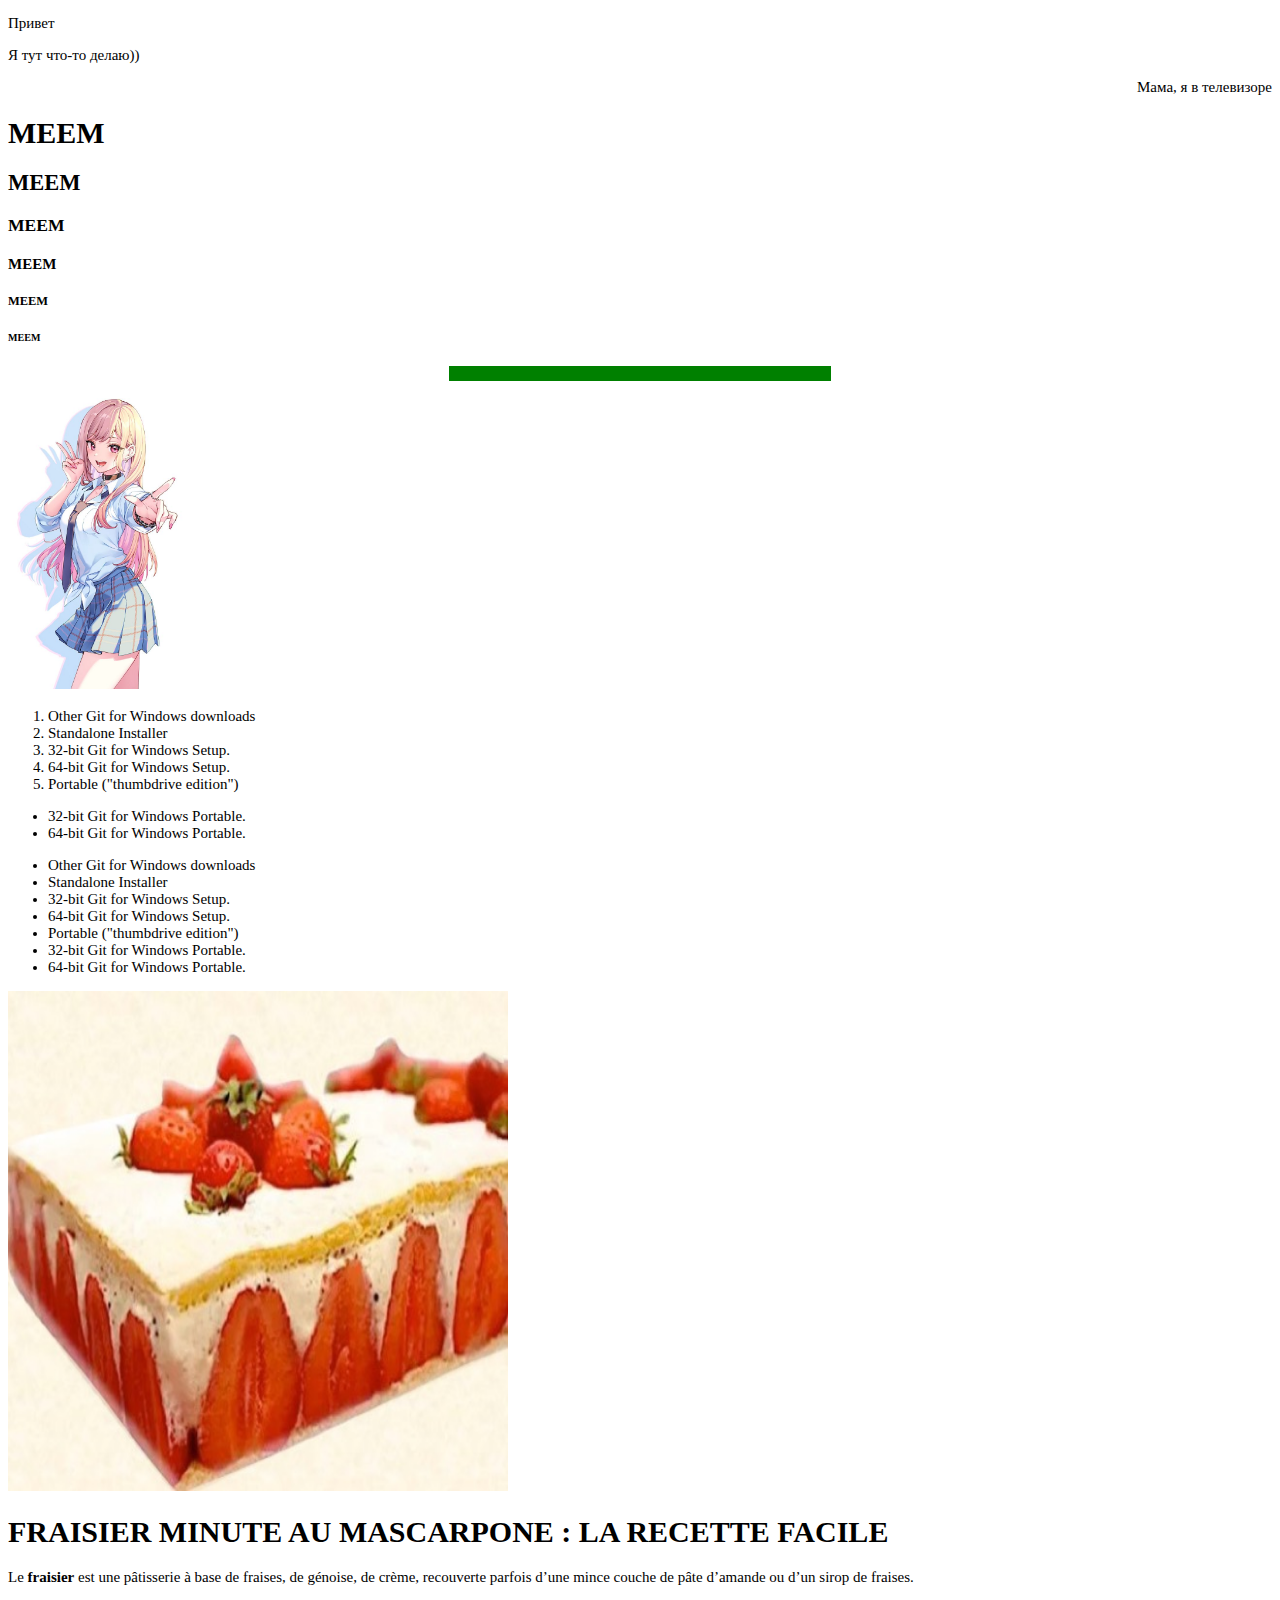
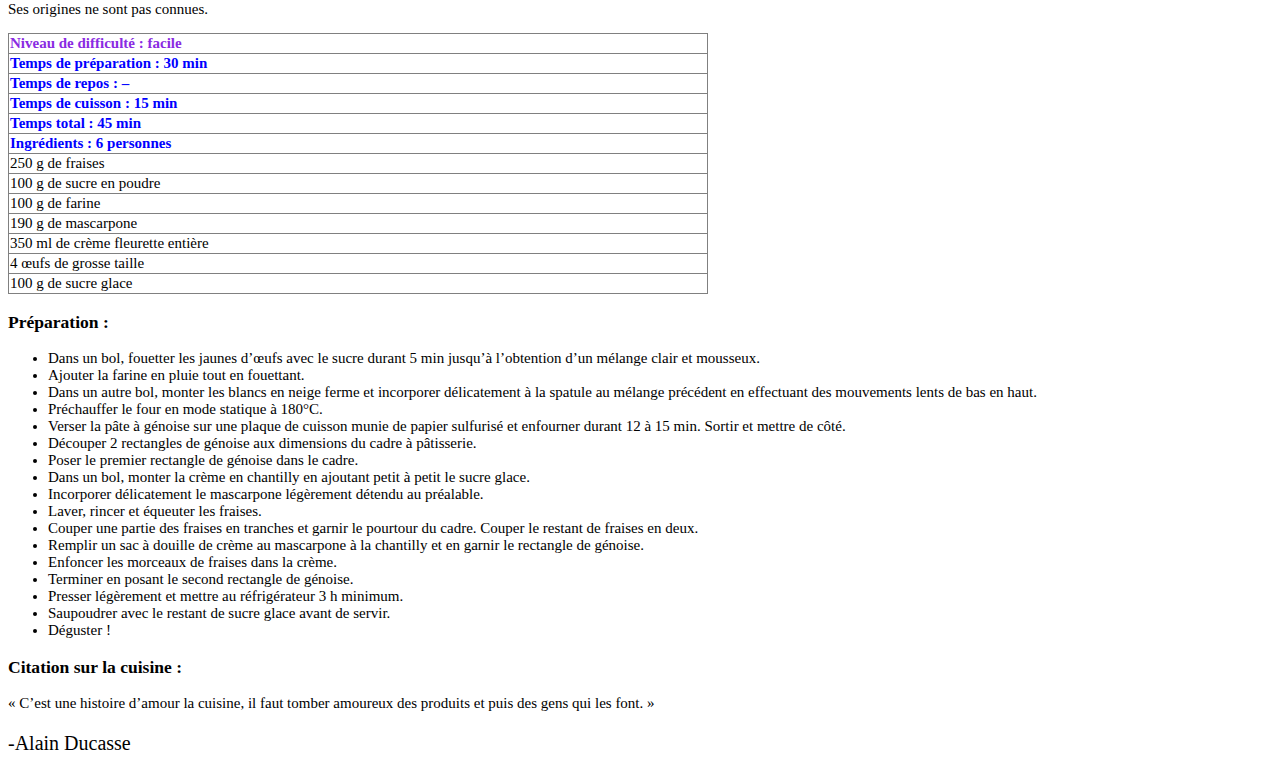
<file: index.html>
<!DOCTYPE html>
<html lang="en">

<head>
    <meta charset="UTF-8">
    <meta http-equiv="X-UA-Compatible" content="IE=edge">
    <meta name="viewport" content="width=device-width, initial-scale=1.0">
    <title>Главная</title>
    <link rel="stylesheet" href="css(style)/style.css">
</head>

<body>

    <P>Привет</P>
    <p align="justify"> Я тут что-то делаю)) </p>
    <p align="right">Мама, я в телевизоре</p>
    <h1>MEEM</h1>
    <h2>MEEM</h2>
    <h3>MEEM</h3>
    <h4>MEEM</h4>
    <h5>MEEM</h5>
    <h6>MEEM</h6>
    <hr size="15" color="green" width="30%" noshade>
    <img src="img/Kitagawa.Marin.600.3560004.jpg" alt="Мама, картинки не будет(Текст, если не выводится картинка"
        wdth=200px, height="300px">

    <ol>
        <li>Other Git for Windows downloads</li>
        <li>Standalone Installer</li>
        <li>32-bit Git for Windows Setup.</li>
        <li>64-bit Git for Windows Setup.</li>
        <li>Portable ("thumbdrive edition")</li>
    </ol>
    <ul>
        <li>32-bit Git for Windows Portable.</li>
        <li>64-bit Git for Windows Portable.</li>
        <ol>
    </ul>
    <ul>
        <li>Other Git for Windows downloads</li>
        <li>Standalone Installer</li>
        <li>32-bit Git for Windows Setup.</li>
        <li>64-bit Git for Windows Setup.</li>
        <li>Portable ("thumbdrive edition")</li>
        <li>32-bit Git for Windows Portable.</li>
        <li>64-bit Git for Windows Portable.</li>
    </ul>
    </ol>

    <img src="img/fm.jpg" alt="Мама, картинки не будет(Текст, если не выводится картинка" width=500px, height="500px">
    <h1>FRAISIER MINUTE AU MASCARPONE : LA RECETTE FACILE</h1>

    <p>Le <span>fraisier</span> est une pâtisserie à base de fraises, de génoise, de crème, recouverte parfois d’une mince couche de
        pâte d’amande ou d’un sirop de fraises.</p>
    <p>Ses origines ne sont pas connues.</p>
 
<table  width="700px" rules="all" frame="box">
    <tr>
        <td class="color2"> <strong>Niveau de difficulté : facile</strong></td>
    </tr>
    <tr>
        <td class="color1"> <strong>Temps de préparation : 30 min</strong> </td>
    </tr>
    <tr>
        <td class="color1"> <strong>Temps de repos : –</strong> </td>
    </tr>
    <tr>
        <td class="color1"> <strong>Temps de cuisson : 15 min</strong></td>
    </tr>
    <tr>
        <td class="color1"> <strong>Temps total : 45 min</strong></td>
    </tr>
    <tr>
        <td class="color1"> <strong>Ingrédients : 6 personnes</strong></td>
    </tr>
    <tr>
        <td>250 g de fraises</td>
    </tr>
    <tr>
        <td>100 g de sucre en poudre</td>
    </tr>
    <tr>
        <td>100 g de farine</td>
    </tr>
    <tr>
        <td>190 g de mascarpone</td>
    </tr>
    <tr>
        <td>350 ml de crème fleurette entière</td>
    </tr>
    <tr>
        <td>4 œufs de grosse taille</td>
    </tr>
    <tr>
        <td>100 g de sucre glace</td>
    </tr>
</table>
    <h3>Préparation :</h3>
    <ul>
        <li>Dans un bol, fouetter les jaunes d’œufs avec le sucre durant 5 min jusqu’à l’obtention d’un mélange clair et
            mousseux.</li>
        <li>Ajouter la farine en pluie tout en fouettant.</li>
        <li>Dans un autre bol, monter les blancs en neige ferme et incorporer délicatement à la spatule au mélange
            précédent en effectuant des mouvements lents de bas en haut.</li>
        <li>Préchauffer le four en mode statique à 180°C.</li>
        <li>Verser la pâte à génoise sur une plaque de cuisson munie de papier sulfurisé et enfourner durant 12 à 15
            min. Sortir et mettre de côté.</li>
        <li>Découper 2 rectangles de génoise aux dimensions du cadre à pâtisserie.</li>
        <li>Poser le premier rectangle de génoise dans le cadre.</li>
        <li>Dans un bol, monter la crème en chantilly en ajoutant petit à petit le sucre glace.</li>
        <li>Incorporer délicatement le mascarpone légèrement détendu au préalable.</li>
        <li>Laver, rincer et équeuter les fraises.</li>
        <li>Couper une partie des fraises en tranches et garnir le pourtour du cadre. Couper le restant de fraises en
            deux.</li>
        <li>Remplir un sac à douille de crème au mascarpone à la chantilly et en garnir le rectangle de génoise.</li>
        <li>Enfoncer les morceaux de fraises dans la crème.</li>
        <li>Terminer en posant le second rectangle de génoise.</li>
        <li>Presser légèrement et mettre au réfrigérateur 3 h minimum.</li>
        <li>Saupoudrer avec le restant de sucre glace avant de servir.</li>
        <li>Déguster !</li>
    </ul>

    <h3>Citation sur la cuisine :</h3>

    <p>« C’est une histoire d’amour la cuisine, il faut tomber amoureux des produits et puis des gens qui les font. »
    </p>
    <p class="author">-Alain Ducasse</p>
</body>

</html>
</file>
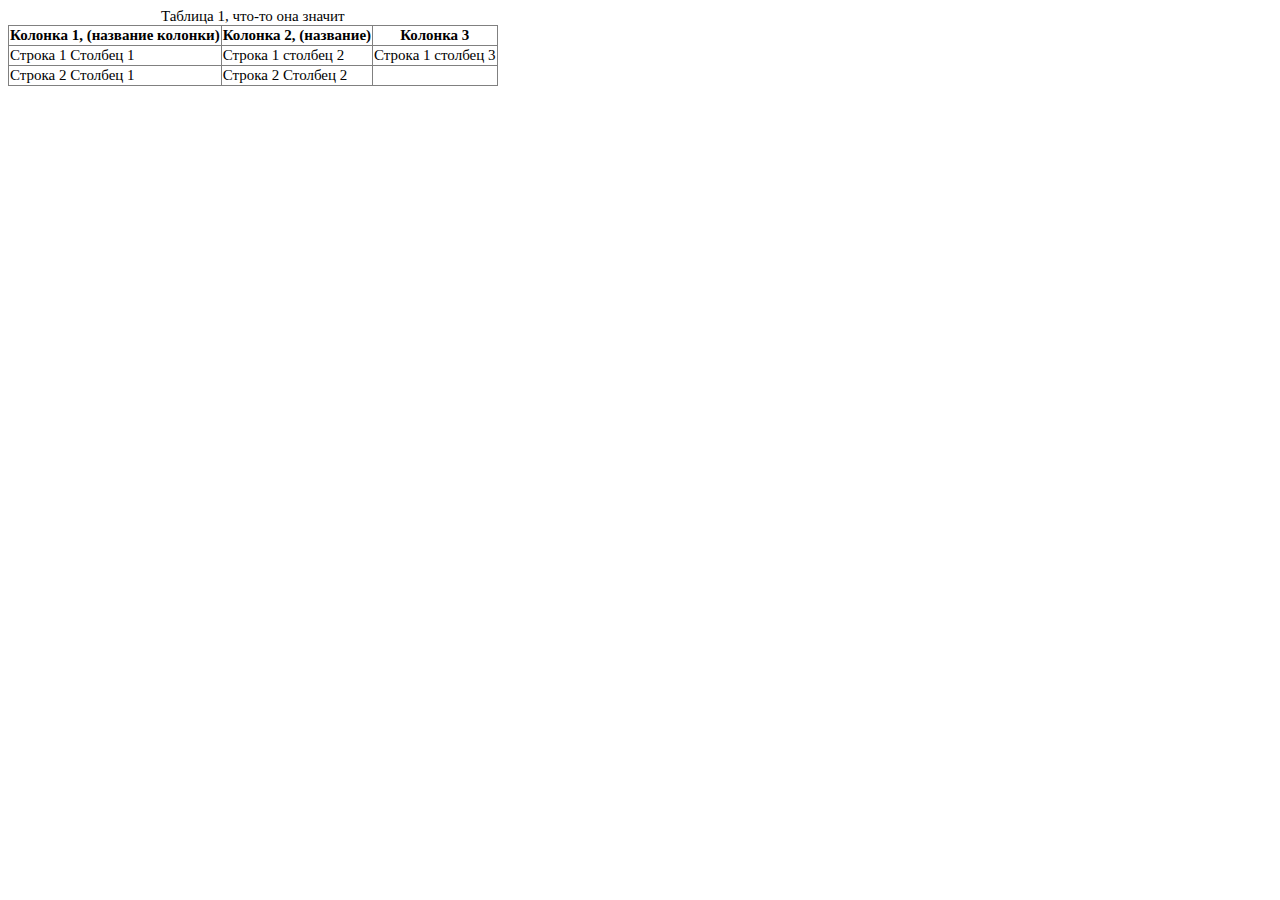
<file: table.html>
<!DOCTYPE html>
<html lang="en">
<head>
    <link rel="stylesheet" href="css(style)/style.css">
    <meta charset="UTF-8">
    <meta http-equiv="X-UA-Compatible" content="IE=edge">
    <meta name="viewport" content="width=device-width, initial-scale=1.0">
    <title>Document</title>
</head>
<body>
    <!--rules: атрибут границ-->
    <!--rows:границы только между строками
    cols: границы только между столбцами
all: отображать все границы
none: границ нет-->

<!--выравнивание  
    align(по горизонтали) - left centre right (justify - по центру ячейки) 
valign(по вертикали) - top, center, bottom-->
    <table frame="box" rules="all">
        <caption>Таблица 1, что-то она значит</caption>
        <!--TR - строка -->
        <!--bgcolor - изменение цвета-->
        <tr >
            <!-- th - название колонки-->
            <!--colspan объединение столбцов-->
            <!--rowspan объединение строк-->
            <th >Колонка 1, (название колонки)</th>
            <th>Колонка 2, (название)</th>
            <th>Колонка 3</th>
        </tr>
     <tr class="color-red">
         <!--TD - столбец -->  
         <td >
              Строка 1 Столбец 1
         </td>
         <td>Строка 1 столбец 2 </td>
         <td>Строка 1 столбец 3</td>
     </tr>
     <tr>
         <td>
             Строка 2 Столбец 1
         </td>
         <td>Строка 2 Столбец 2
         </td>
     </tr>    
    </table>
</body>
</html>
</file>
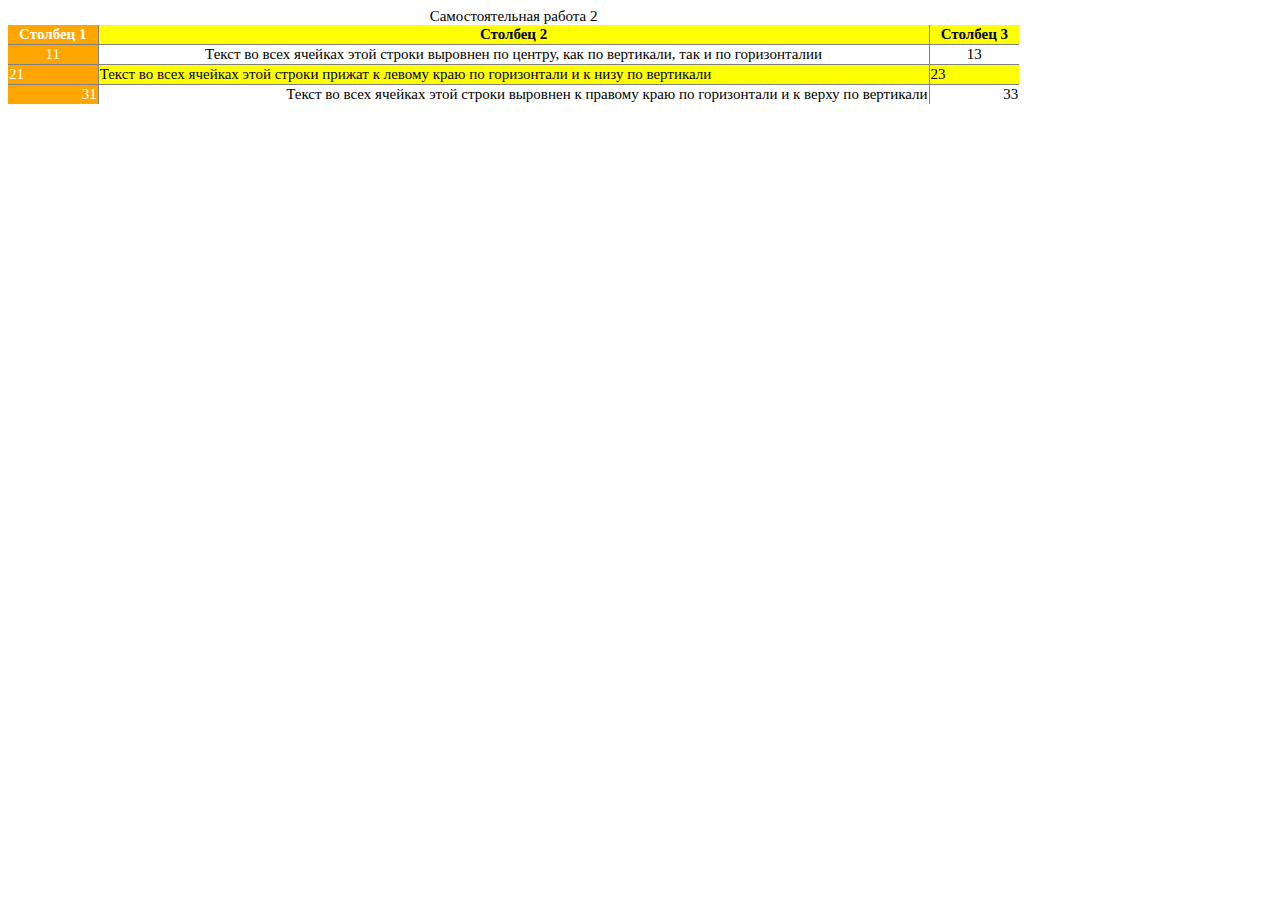
<file: tableSAM.html>
<!DOCTYPE html>
<html lang="en">
<head>
    <link rel="stylesheet" href="css(style)/style.css">
    <meta charset="UTF-8">
    <meta http-equiv="X-UA-Compatible" content="IE=edge">
    <meta name="viewport" content="width=device-width, initial-scale=1.0">
    <title>Таблица САМ РАБ</title>
</head>
<body>
    <table width="80%"
    rules="all"
    frame="void">
<caption>Самостоятельная работа 2</caption>
<tr>
    <th class="color_orange text_white">Столбец 1</th>
    <th class="color_yellow">Столбец 2</th>
    <th class="color_yellow">Столбец 3</th>
</tr>
<tr>
    <td align="center" class="color_orange text_white">11</td>
    <td align="center">Текст во всех ячейках этой строки выровнен по центру, как по вертикали, так и по горизонталии</td>
    <td align="center">13</td>
</tr>
<tr>
    <td valign="bottom" class="color_orange text_white">21</td>
    <td valign="bottom" class="color_yellow">Текст во всех ячейках этой строки прижат к левому краю по горизонтали и к низу по вертикали</td>
    <td valign="bottom" class="color_yellow">23</td>
</tr>
<tr>
    <td align="right" valign="top" class="color_orange text_white">31</td>
    <td align="right" valign="top">Текст во всех ячейках этой строки выровнен к правому краю по горизонтали и к верху по вертикали</td>
    <td align="right" valign="top">33</td>
</tr>
    </table>
</body>
</html>
</file>
<file: css(style)/style.css>
body {
    font-size: 15px;
}

h1 {
    text-transform: uppercase;
}

span {
    font-weight: bold;
}

.color1 {
    color: #0000ff ;
}

.color2 {
    color: blueviolet;
}
.author {
    font-size: 20px;
}

.color_orange {
background-color: orange; 
}
.color_yellow {
    background-color: yellow;
}
.text_white {
    color: white;
}
</file>
